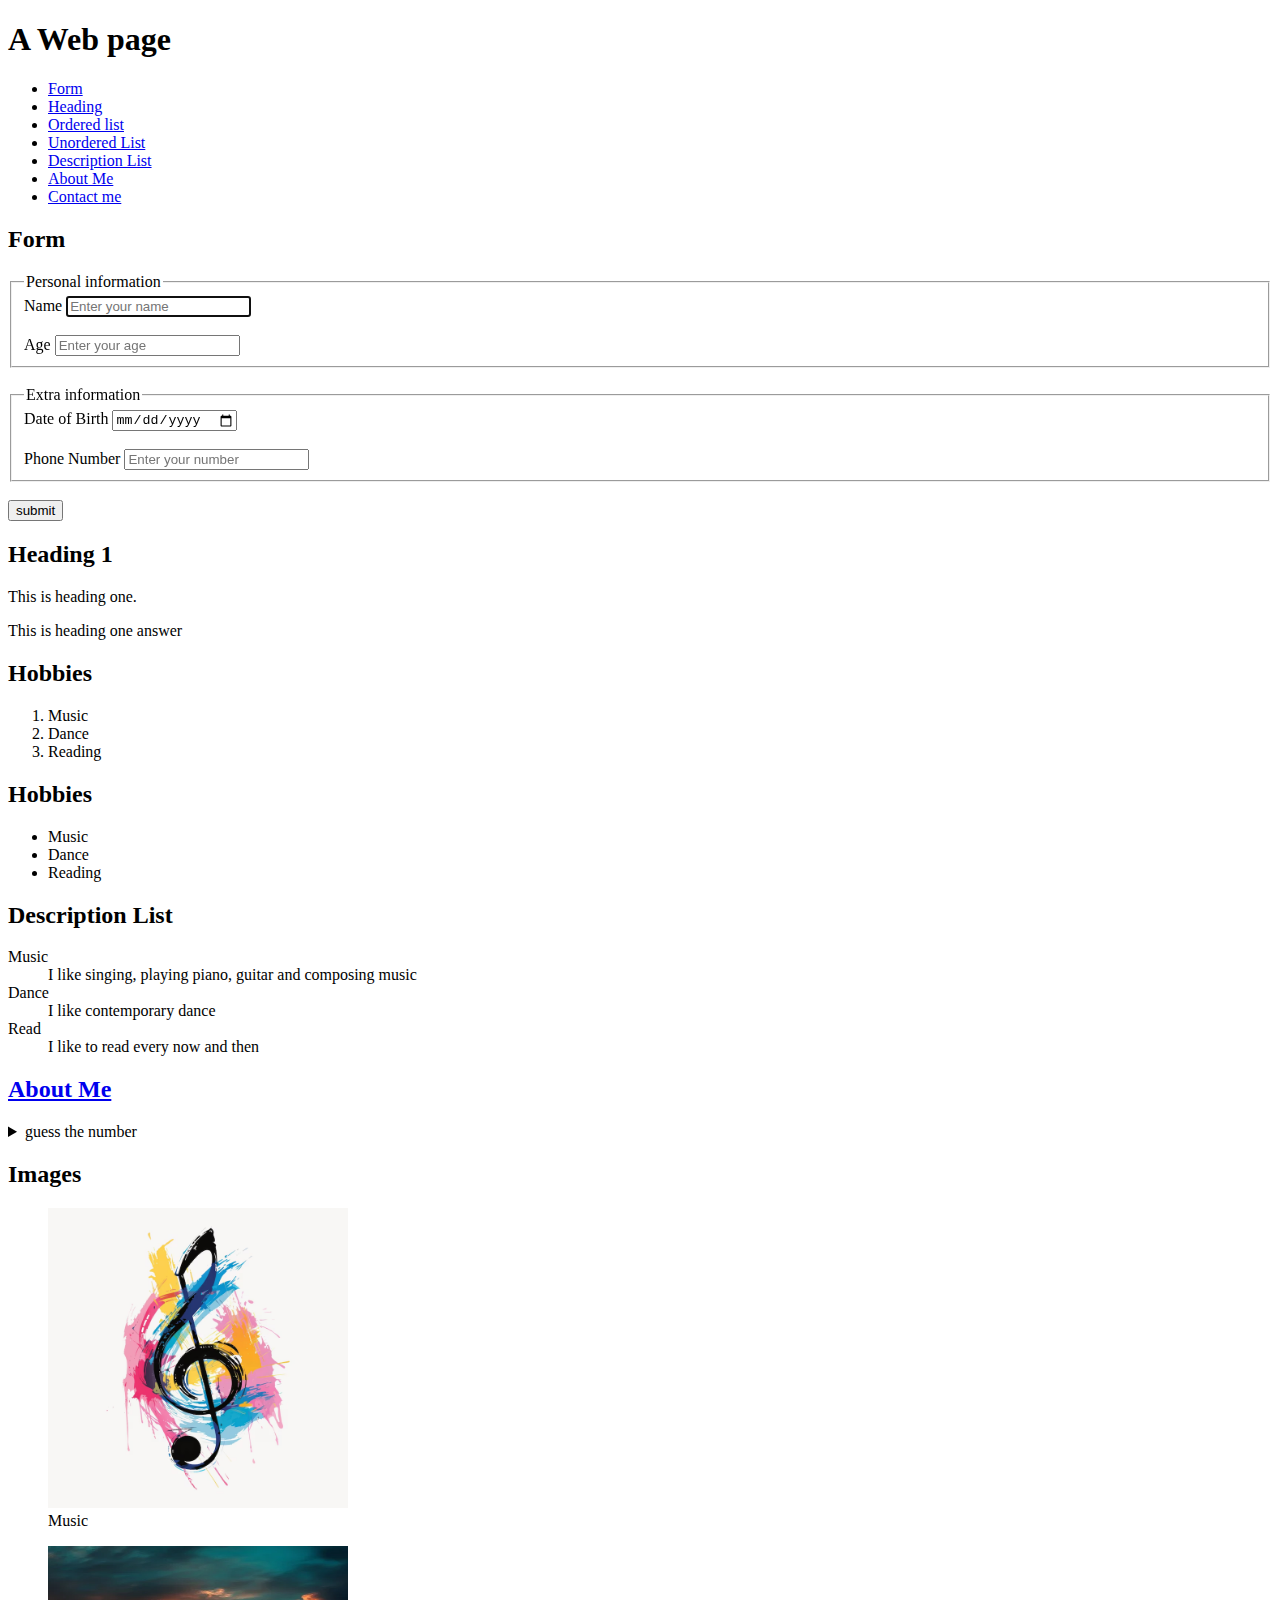
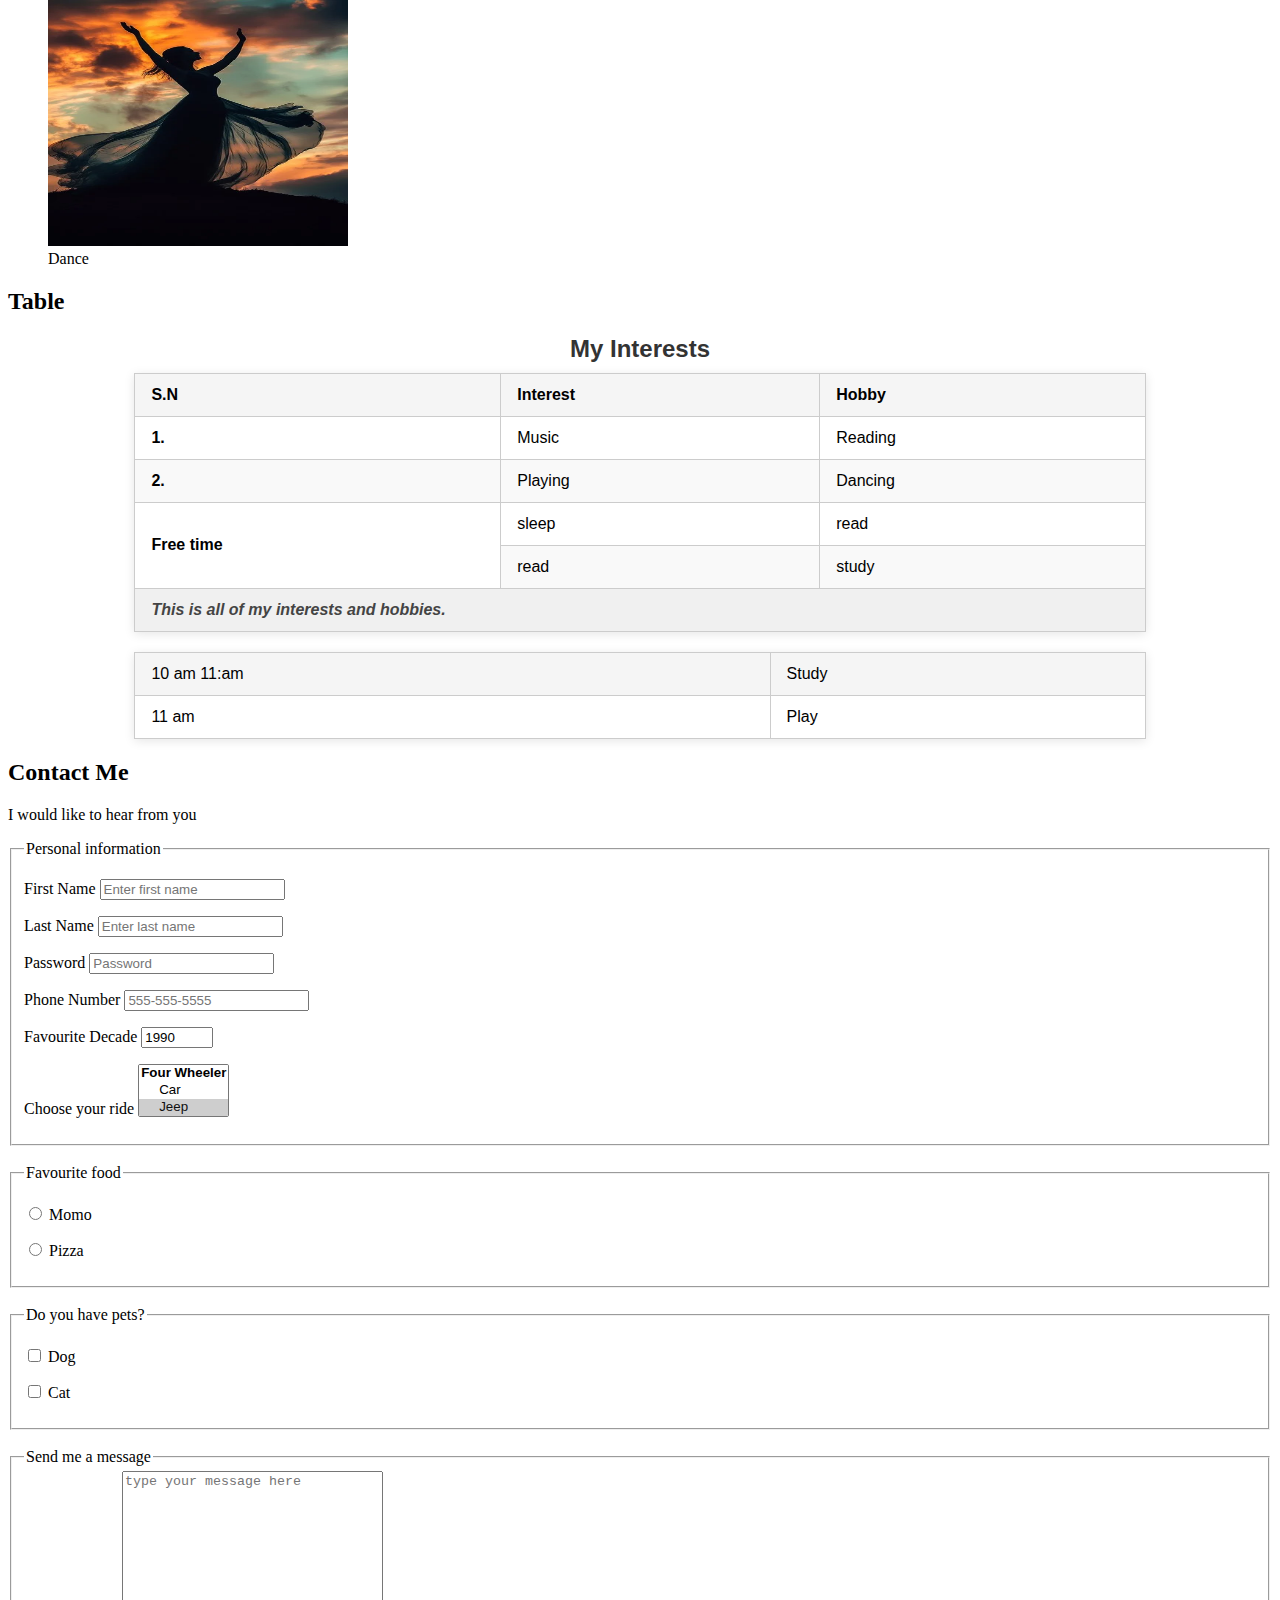
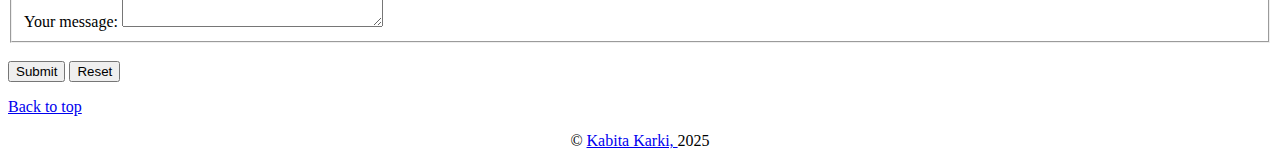
<file: index.html>
<!DOCTYPE html>
<html lang="en">
    <head>
        <title>MY second HTML tutorial</title>
        <meta charset ="UTF-8">
        <meta name="viewport" content="width=device-width, initial-scale=1.0">
          <link rel="stylesheet" href="main.css" type="text/css">
        
       

    <link rel="icon" href="favicon.ico" type="image/x-icon">
    

    </head>
    <body>
        <header id="main-header">
            <h1>A Web page</h1>
        <nav aria-label="primary-navigation">
            <ul>
                <li><a href = "#Dform">Form</a></li>
                <li><a href="#heading1"> Heading</a></li>
                <li><a href="#Olist">Ordered list</a></li>
                <li><a href="#Ulist">Unordered List</a></li>
                <li><a href="#Dlist">Description List</a></li>
                <li><a href="#Abt">About Me</a></li>
                <li><a href="#Contact">Contact me</a></li>
            </ul>

        </nav>
        </header>

        <main>
        
   <section id ="Dform">
        
   <div>
        <h2>Form</h2>
        <form action = "https://httpbin.org/post" method="post">
            <fieldset>
                <legend>Personal information</legend>
            <div>
            <label for ="name">Name</label>
            <input type = "text" name="name" id ="name" placeholder="Enter your name" required autofocus>
            </div>
            
            <br>
            
            <div>
            <label for ="age"> Age</label>
            <input type = "number" name ="age" id ="age" placeholder="Enter your age" required>
            </div>

        </fieldset>
          
        <br>
        
        <fieldset>
            <legend> Extra information</legend>
            
            <div>
            <label for="dob">Date of Birth </label>
            <input type="date" name ="date" id ="dob"  required>
            </div>
            <br>

            <div>
            <label for="number">Phone Number</label>
            <input type ="tel" name ="Pnumber" id="number" placeholder="Enter your number" required>
            </div>
        </fieldset>
         <br>
        <div>  
            <input type ="submit" name="submit" value ="submit">
         </div> 
          
        </form>
</div>
</section>

        <article id="heading1">
        <h2>Heading 1 </h2>
        <p>This is heading one.</p>
        
       <p>This is heading one answer</p>
        
        </article>
       <!--list--> 

<article id ="Olist">
    <h2>Hobbies</h2>
    <ol>
        <li>Music</li>
        <li>Dance</li>
        <li>Reading</li>
    </ol>
</article>
<article id = "Ulist">
    <h2>Hobbies</h2>
    <ul>
        <li>Music</li>
        <li>Dance</li>
        <li>Reading</li>
    </ul>

</article>
     <article id="Dlist">
    <h2>Description List</h2>
    <dl>
        <dt>Music</dt>
        <dd>I like singing, playing piano, guitar and composing music</dd>

        <dt>Dance</dt>
        <dd>I like contemporary dance</dd>

        <dt>Read</dt>
        <dd>I like to read every now and then</dd>
    </dl>
</article>

    <section id="Abt">

<h2><a href="about.html" >About Me</a></h2>
</section>
<aside>
    <details>
        <summary>guess the number</summary>
        <p>it is 10</p>
    </details>
</aside>

<section>
    <h2>Images</h2>
  <figure>
    <img src="images/image2.jpg.avif" alt="music icon" width="300" height="300" title="Music image">
     <figcaption> Music  </figcaption>
     </figure>

     <figure>
        <img src="images/image3.webp" alt="dance icon" width="300" height="300" title="Dance image">
        <figcaption> Dance</figcaption>
     </figure>
</section>

<section>
    <h2>Table</h2>
    <table>
        <caption> My Interests</caption>
        <thead>
            <tr>
                <th scope="col">S.N</th>
                <th scope="col">Interest</th>
                <th scope="col">Hobby</th>
            </tr>
        </thead>
        
        <tbody>
            <tr>
                <th scope="row">1.</th>

                <td>Music</td>
                <td>Reading</td>
               
            </tr>
            <tr>
                <th scope="row">2.</th>
                
                <td>Playing</td>
                <td>Dancing</td>
            </tr>

            <tr>

                <th rowspan="2" scope="row">Free time</th>
                <td>sleep</td>
                <td>read</td>
               
            </tr>
            <tr>
                <td>read</td>
                <td>study</td>
            </tr>
        </tbody>
        <tfoot>
            <tr>
                <td colspan="3">
                    This is all of my interests and hobbies.
                
                </td>
            </tr>
        </tfoot>
        
    </table>

    <table>
        <thead>
        <tr>
            <td> <time datetime="10:00">10 am
            11:am</time></td>
            <td> Study</td>
        </tr>
        </thead>
        <tbody>
        <tr>
            <td> <time datetime="11:00">11 am </time>
            </td>
            <td> Play</td>
        </tr>
        </tbody>
    </table>
</section>

<article id="Contact">
    <h2>Contact Me</h2>
    <p>I would like to hear from you</p>
    <form action = "about.html" method="get">
        <fieldset>
            <legend>Personal information</legend>
        <p>
        <label for="firstName">First Name</label>
        <input type="text" name="firstName" id="firstName" placeholder="Enter first name" autocomplete="on" required>
        </p>
        <p>
        <label for="lastName">Last Name</label>
        <input type="text" name="lastName" id="lastName" placeholder="Enter last name" required autocomplete="on">
        </p>
        <p>
        <label for="password">Password</label>
        <input type="password" name="password" id="password" placeholder="Password" required>
        </p>
         
        <p>
            <label for="phone">Phone Number</label>
            <input type="tel" name="phone" id="phone" pattern="[0-9]{3}-[0-9]{3}-[0-9]{4}" placeholder="555-555-5555" required>
        </p>

        <p>
            <label for="decade">Favourite Decade</label>
            <input type="number" name="decade" id="decade" min="1950" max="2025" step="5" value="1990">
        </p>

        <p>
            <label for="rides">Choose your ride</label>
            <select name="rides" id="rides" multiple size="3">
                <optgroup label="Four Wheeler" >
                <option value="Car">Car</option>
                <option value="Jeep" selected>Jeep</option>
                </optgroup>
                <optgroup label="Two Wheeler">
                <option value="bike" >Bike</option>
                <option value="Cycle">Cycle</option>
                </optgroup>

                <option value="Other">Other</option>


            </select>
        </p>

        <!-- <p>
            <label for="rides">Choose your ride</label>
            <input type="text" name="rides" id="rides" list="ride-list">
            <datalist id="ride-list">
                <option value="Car">
                <option value="Jeep">
                <option value="bike" >
                <option value="Cycle">
              <option value="Other">


            </datalist>
        </p> -->
</fieldset>
<br>
<fieldset>
    <legend>Favourite food</legend>
    <p>
    <input type="radio" name="food" id="momo" value="momo">
    <label for="momo">Momo</label>
    </p>
    <p>
<input type="radio" name="food" id="pizza" value="pizza">
<label for="pizza">Pizza</label>
</p>
</fieldset>
<br>
<fieldset>
    <legend>Do you have pets?</legend>
    <p>
    <input type="checkbox" name="pets" id="dog" value="dog" >
    <label for="dog">Dog</label>
</p>
<p>
    <input type="checkbox" name="pets" id="cat" value="cat">
    <label for="cat">Cat</label>
</p>
</fieldset>
<br>
<fieldset>
    <legend>Send me a message</legend>
    <label for="message">Your message:</label>
    <textarea name="message" id="message" placeholder="type your message here" cols="30" rows="10"></textarea>
    
</fieldset>
<br>
<button type="submit">Submit</button>
<button type="reset">Reset</button>
    </form>
</article>

<p> 
    <a href="#">Back to top</a>
</p>
</main>
    <footer id="main-footer">
        <p>&copy; <a href="about.html">Kabita Karki, </a> 2025</p>
    </footer>
    </body>
</html>
</file>
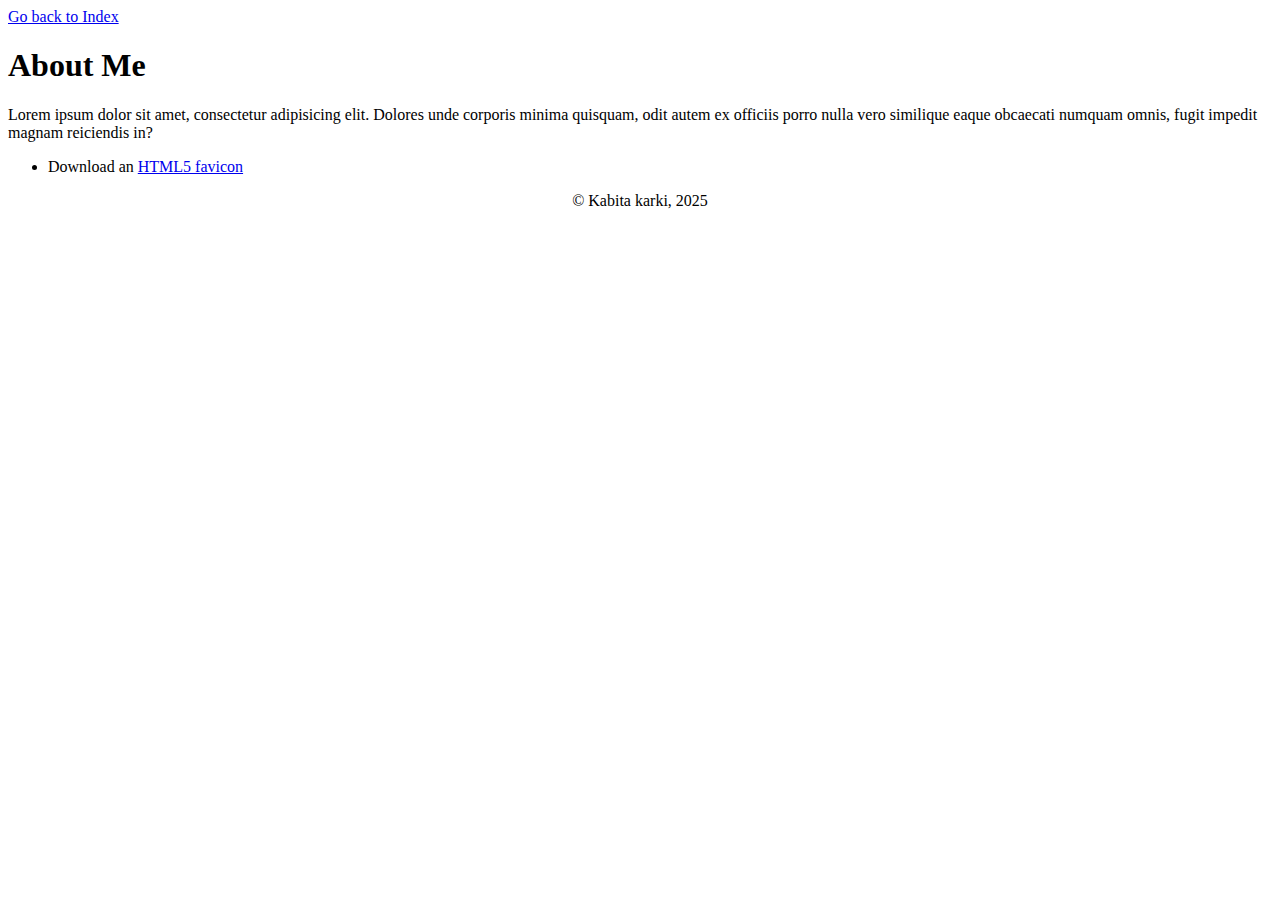
<file: about.html>
<!DOCTYPE html>
<html lang="en">
    <head>
        
        <meta charset = "UTF-8">
        <meta name ="viewport" content="width=device-width, initial scale=1.0">
    <link rel="stylesheet" href="main.css" type="text/css">
    <title>About Me Page</title>
    <link rel="icon" href="favicon.ico" type="image/x-icon" >
    
    
   

   

</head>
    
    <body>
         <a href="/">Go back to Index</a>
 
         <h1>About Me</h1>

        <p>Lorem ipsum dolor sit amet, consectetur adipisicing elit. 
        Dolores unde corporis minima quisquam, odit autem ex officiis
        porro nulla vero similique eaque obcaecati numquam omnis, 
        fugit impedit magnam reiciendis in?</p>

        <ul>
            <li>
               

               Download an <a href="images/html-5.png" download>HTML5 favicon</a>

            </li>
        </ul>

    
<footer id ="main-footer">
 <p>&copy; Kabita karki, 2025</p>
</footer>
    </body>
</html>
</file>
<file: main.css>
#main-footer {
        text-align: center;
    }

  table {
    width: 80%;
    margin: 20px auto;
    border-collapse: collapse;
    font-family: Arial, sans-serif;
    box-shadow: 0 2px 10px rgba(0, 0, 0, 0.1);
  }

  caption {
    font-size: 1.5em;
    margin-bottom: 10px;
    font-weight: bold;
    color: #333;
  }

  th, td {
    border: 1px solid #ccc;
    padding: 12px 16px;
    text-align: left;
  }

  thead {
    background-color: #f5f5f5;
  }

  tbody tr:nth-child(even) {
    background-color: #f9f9f9;
  }

  tfoot {
    background-color: #f0f0f0;
    font-style: italic;
    text-align: center;
    color: #555;
  }

  td[rowspan] {
    background-color: #e6f7ff;
    font-weight: bold;
    text-align: center;
  }

  td[colspan] {
    font-weight: bold;
    color: #444;
  }
</file>
